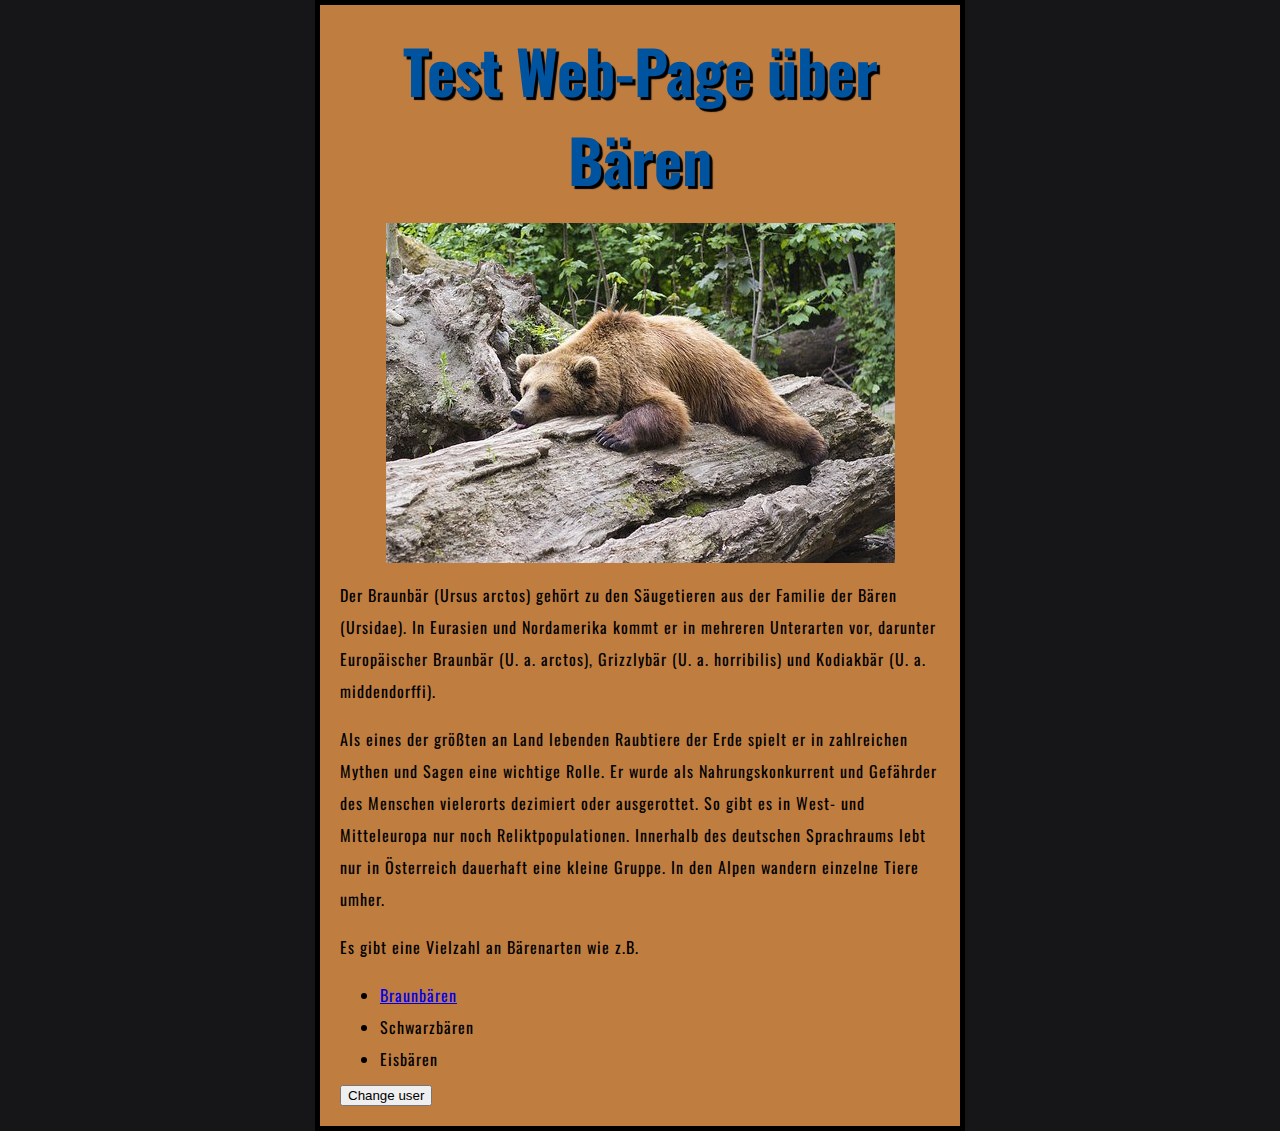
<file: index.html>
<!DOCTYPE html>
<html>
  <head>
    <meta charset="utf-8">
    <meta name="author" content="Dennis Zopfboi">
    <meta name"description" content="This is a early test-page to learn Front-End-Developing">
    <link href="styles/style.css" rel="stylesheet">
    <link href="https://fonts.googleapis.com/css2?family=Oswald:wght@300;500&display=swap" rel="stylesheet">
    <link rel="shortcut icon" href="images/bear-icon.png">
    <title>My test page</title>
  </head>
  <body>
    <h1>Test Web-Page über Bären</h1>
    <img src="images/bear.jpg" alt="A picture of a bear: a brownbear lying on a tree.">

    <p>Der Braunbär (Ursus arctos) gehört zu den Säugetieren aus der Familie der Bären (Ursidae).
       In Eurasien und Nordamerika kommt er in mehreren Unterarten vor, darunter Europäischer Braunbär
       (U. a. arctos), Grizzlybär (U. a. horribilis) und Kodiakbär (U. a. middendorffi).</p>

    <p>Als eines der größten an Land lebenden Raubtiere der Erde spielt er in zahlreichen Mythen und Sagen
       eine wichtige Rolle. Er wurde als Nahrungskonkurrent und Gefährder des Menschen vielerorts dezimiert
       oder ausgerottet. So gibt es in West- und Mitteleuropa nur noch Reliktpopulationen. Innerhalb des
       deutschen Sprachraums lebt nur in Österreich dauerhaft eine kleine Gruppe. In den Alpen wandern
       einzelne Tiere umher.</p>
    <p> Es gibt eine Vielzahl an Bärenarten wie z.B. </p>

      <ul>
        <li><a href="https://de.wikipedia.org/wiki/Braunb%C3%A4r", title="Wikipedia Seite über Braunbären" >Braunbären</a></li>
        <li> Schwarzbären </li>
        <li> Eisbären </li>
      </ul>

      <button>Change user</button>
      <script src="scripts/main.js"></script>
  </body>
</html>
</file>
<file: styles/style.css>
/* Die ganze Website betreffende Anpassungen*/
html {
  font-size: 10px; /* px means "pixels": the base font size is now 10 pixels high  */
  font-family: 'Oswald', sans-serif; /* this should be the rest of the output you got from Google fonts */
}

html {
  background-color: #161618;
}

/* Überschriften*/
h1 {
  font-size: 60px;
  margin: 0;
  padding: 20px 0;
  color: #00539F;
  text-shadow: 3px 3px 1px black;
  text-align: center;
}

/* Paragraphen und Listen*/
p, li {
  font-size: 16px;
  line-height: 2;
  letter-spacing: 1px;
}

/* Body*/

body {
  width: 600px;
  margin: 0 auto;
  background-color: #BF7D3F;
  padding: 0 20px 20px 20px;
  border: 5px solid black;
}

img {
  display: block;
  margin: 0 auto;
}
</file>
